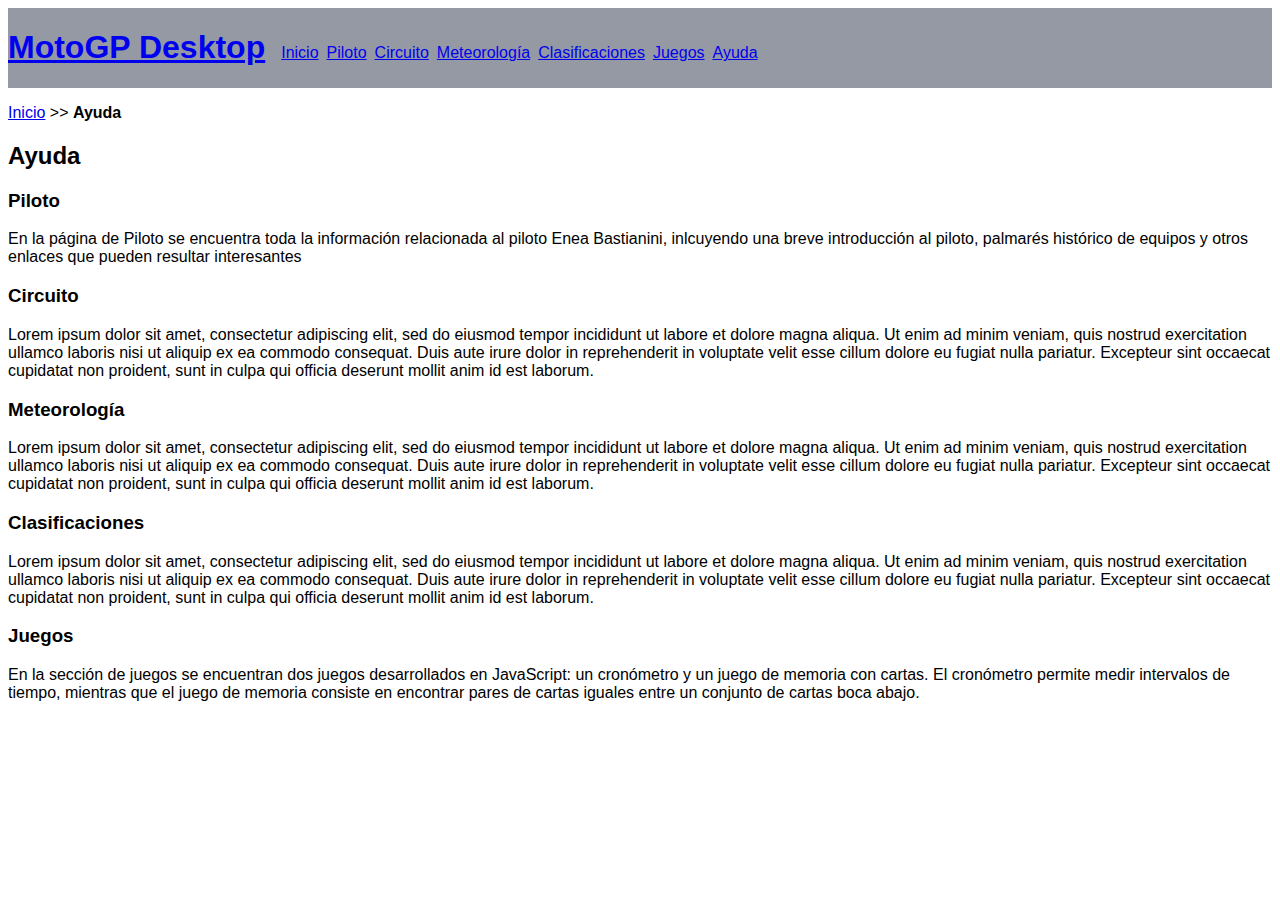
<file: ayuda.html>
<!DOCTYPE HTML>

<html lang="es">
<head>
    <!-- Datos que describen el documento -->
    <!-- TODO completar toda la información del documento-->
    <meta charset="UTF-8" />
    <meta name="author" content="Eloy Rubio Suárez"/>
    <meta name="description" content="TODO"/>
    <meta name="keywords" content="motos,motor,deporte,inicio,carrera,gran premio,mundial,2025, TODO completar"/>
    <meta name="viewport" content="width=device-width, initial-scale=1.0"/>
    <title>MotoGP-Ayuda</title>
    <link rel="stylesheet" type="text/css" href="estilo/estilo.css"/>
    <link rel="stylesheet" type="text/css" href="estilo/layout.css"/>

    <link rel="icon" href="multimedia/icon.png" type="image/png">
</head>

<body>
    <!-- Datos con el contenidos que aparece en el navegador -->
         <!-- Datos con el contenidos que aparece en el navegador -->
    <header>
        <h1><a href="index.html">MotoGP Desktop</a></h1>
        <nav>
            <a href="index.html">Inicio</a>
            <a href="piloto.html" >Piloto</a>
            <a href="circuito.html">Circuito</a>
            <a href="meteorologia.html">Meteorología</a>
            <a href="clasificaciones.php">Clasificaciones</a>
            <a href="juegos.html">Juegos</a>
            <a href="ayuda.html" class="active">Ayuda</a>
            
            
        </nav>
    </header>
    <p><a href="index.html">Inicio</a> &gt;&gt; <strong>Ayuda</strong></p>
    <main>
        <section>
            <h2>Ayuda</h2>
            <h3>Piloto</h3>
            <p>
                En la página de Piloto se encuentra toda la información relacionada
                al piloto Enea Bastianini, inlcuyendo una breve introducción al piloto, palmarés 
                histórico de equipos y otros enlaces que pueden resultar interesantes
            </p>
            <h3>Circuito</h3>
            <p>
                Lorem ipsum dolor sit amet, consectetur adipiscing elit, sed do eiusmod tempor incididunt ut
                labore et dolore magna aliqua. Ut enim ad minim veniam, quis nostrud exercitation ullamco
                laboris nisi ut aliquip ex ea commodo consequat. Duis aute irure dolor in reprehenderit in
                voluptate velit esse cillum dolore eu fugiat nulla pariatur. Excepteur sint occaecat cupidatat non
                proident, sunt in culpa qui officia deserunt mollit anim id est laborum.
            </p>
            <h3>Meteorología</h3>
            <p>
                Lorem ipsum dolor sit amet, consectetur adipiscing elit, sed do eiusmod tempor incididunt ut
                labore et dolore magna aliqua. Ut enim ad minim veniam, quis nostrud exercitation ullamco
                laboris nisi ut aliquip ex ea commodo consequat. Duis aute irure dolor in reprehenderit in
                voluptate velit esse cillum dolore eu fugiat nulla pariatur. Excepteur sint occaecat cupidatat non
                proident, sunt in culpa qui officia deserunt mollit anim id est laborum.
            </p>
            <h3>Clasificaciones</h3>
            <p>
                Lorem ipsum dolor sit amet, consectetur adipiscing elit, sed do eiusmod tempor incididunt ut
                labore et dolore magna aliqua. Ut enim ad minim veniam, quis nostrud exercitation ullamco
                laboris nisi ut aliquip ex ea commodo consequat. Duis aute irure dolor in reprehenderit in
                voluptate velit esse cillum dolore eu fugiat nulla pariatur. Excepteur sint occaecat cupidatat non
                proident, sunt in culpa qui officia deserunt mollit anim id est laborum.
            </p>
            <h3>Juegos</h3>
            <p>
                En la sección de juegos se encuentran dos juegos desarrollados en JavaScript:
                un cronómetro y un juego de memoria con cartas. El cronómetro permite medir
                intervalos de tiempo, mientras que el juego de memoria consiste en encontrar pares
                de cartas iguales entre un conjunto de cartas boca abajo.
            </p>
    
        </section>

    </main>
</body>
</html>
</file>
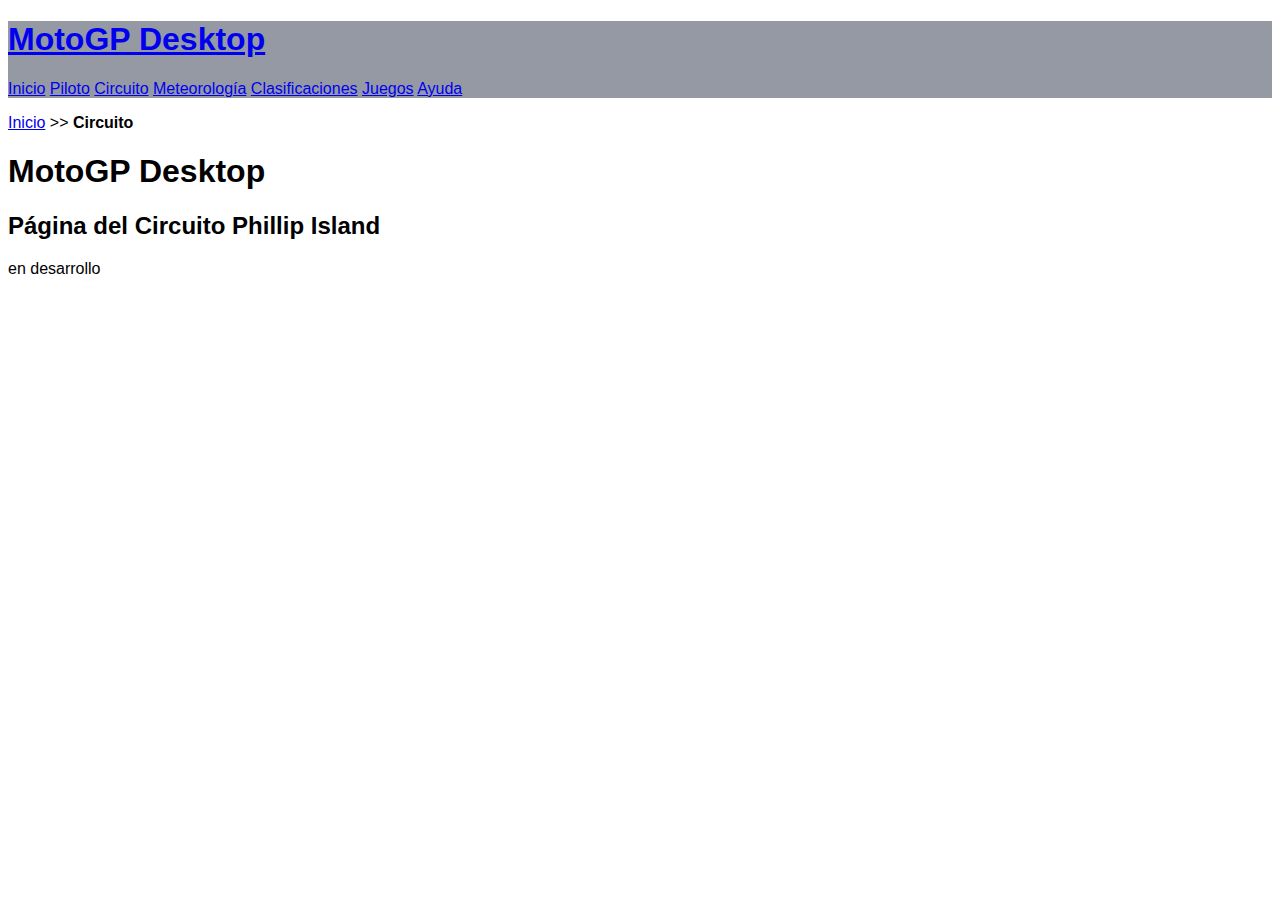
<file: circuito.html>
<!DOCTYPE html>

<html lang="es">
  <head>
    <!-- Datos que describen el documento -->
    <!-- TODO completar toda la información del documento-->
    <meta charset="UTF-8" />
    <meta name="author" content="Eloy Rubio Suárez" />
    <meta name="description" content="TODO" />
    <meta
      name="keywords"
      content="motos,motor,deporte,inicio,carrera,gran premio,mundial,2025,australia,Phillip Island,circuto,curva,recta"
    />
    <meta name="viewport" content="width=device-width, initial-scale=1.0" />
    <title>MotoGP-Circuito</title>
    <link rel="stylesheet" type="text/css" href="estilo/estilo.css" />
  </head>

  <body>
    <!-- Datos con el contenidos que aparece en el navegador -->
    <!-- Datos con el contenidos que aparece en el navegador -->
    <header>
      <h1><a href="index.html">MotoGP Desktop</a></h1>
      <nav>
        <a href="index.html">Inicio</a>
        <a href="piloto.html">Piloto</a>
        <a href="circuito.html">Circuito</a>
        <a href="meteorologia.html">Meteorología</a>
        <a href="clasificaciones.html">Clasificaciones</a>
        <a href="juegos.html">Juegos</a>
        <a href="ayuda.html" class="active">Ayuda</a>
      </nav>
    </header>
    <p><a href="index.html">Inicio</a> &gt;&gt; <strong>Circuito</strong></p>

    <h1>MotoGP Desktop</h1>
    <section>
      <h2>Página del Circuito Phillip Island</h2>
      <p>en desarrollo</p>
    </section>
  </body>
</html>
</file>
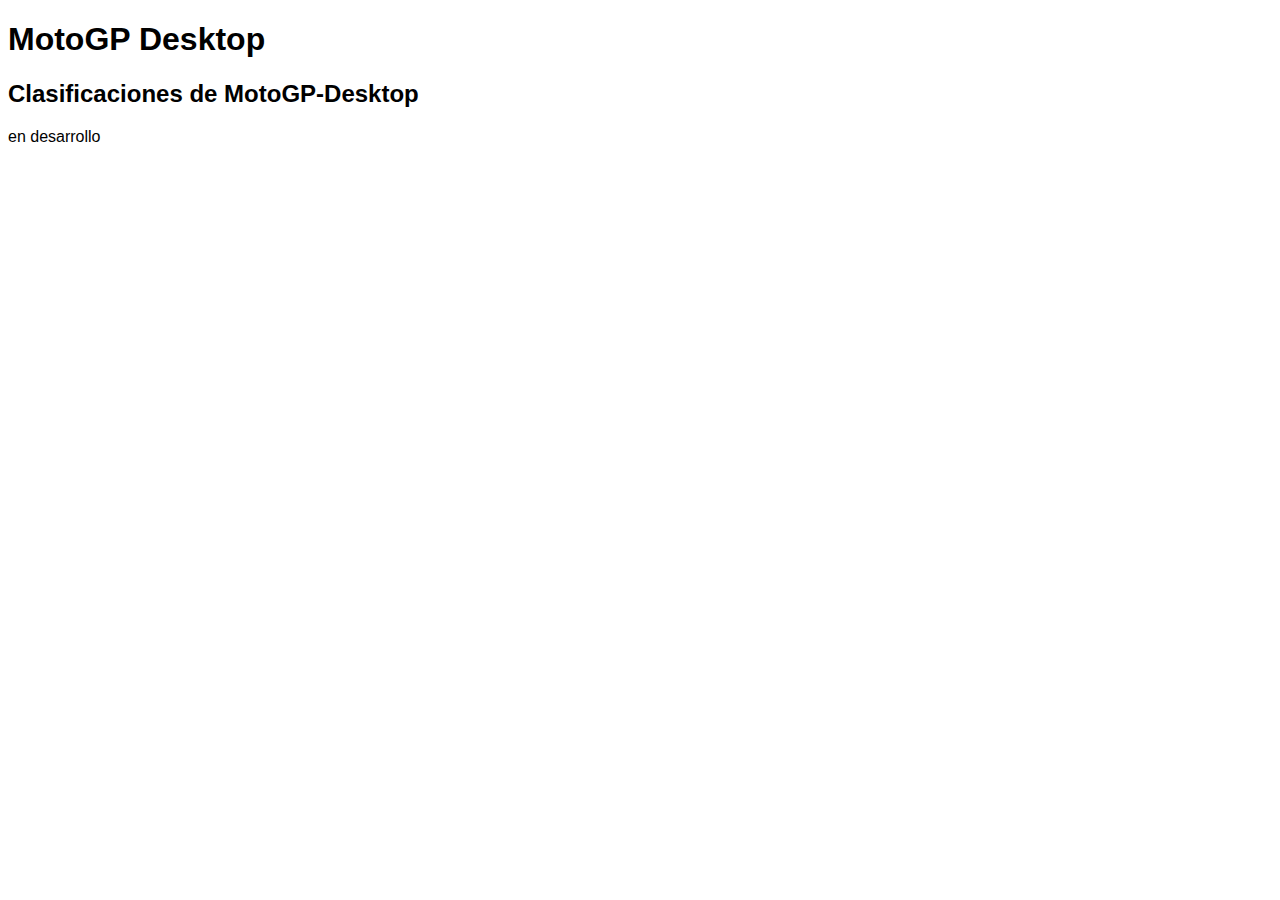
<file: clasificaciones.html>
<!DOCTYPE HTML>

<html lang="es">
<head>
    <!-- Datos que describen el documento -->
    <!-- TODO completar toda la información del documento-->
    <meta charset="UTF-8" />
    <meta name="author" content="Eloy Rubio Suárez"/>
    <meta name="description" content="TODO"/>
    <meta name="keywords" content="motos,motor,deporte,inicio,carrera,gran premio,mundial,2025, TODO completar"/>
    <meta name="viewport" content="width=device-width, initial-scale=1.0">
    <title>MotoGP-Clasifiaciones</title>
    <link rel="stylesheet" type="text/css" href="estilo/estilo.css"/>
</head>

<body>
    <!-- Datos con el contenidos que aparece en el navegador -->
    <h1>MotoGP Desktop</h1>
    <h2>Clasificaciones de MotoGP-Desktop</h2>
    <p>en desarrollo</p>
    
</body>
</html>
</file>
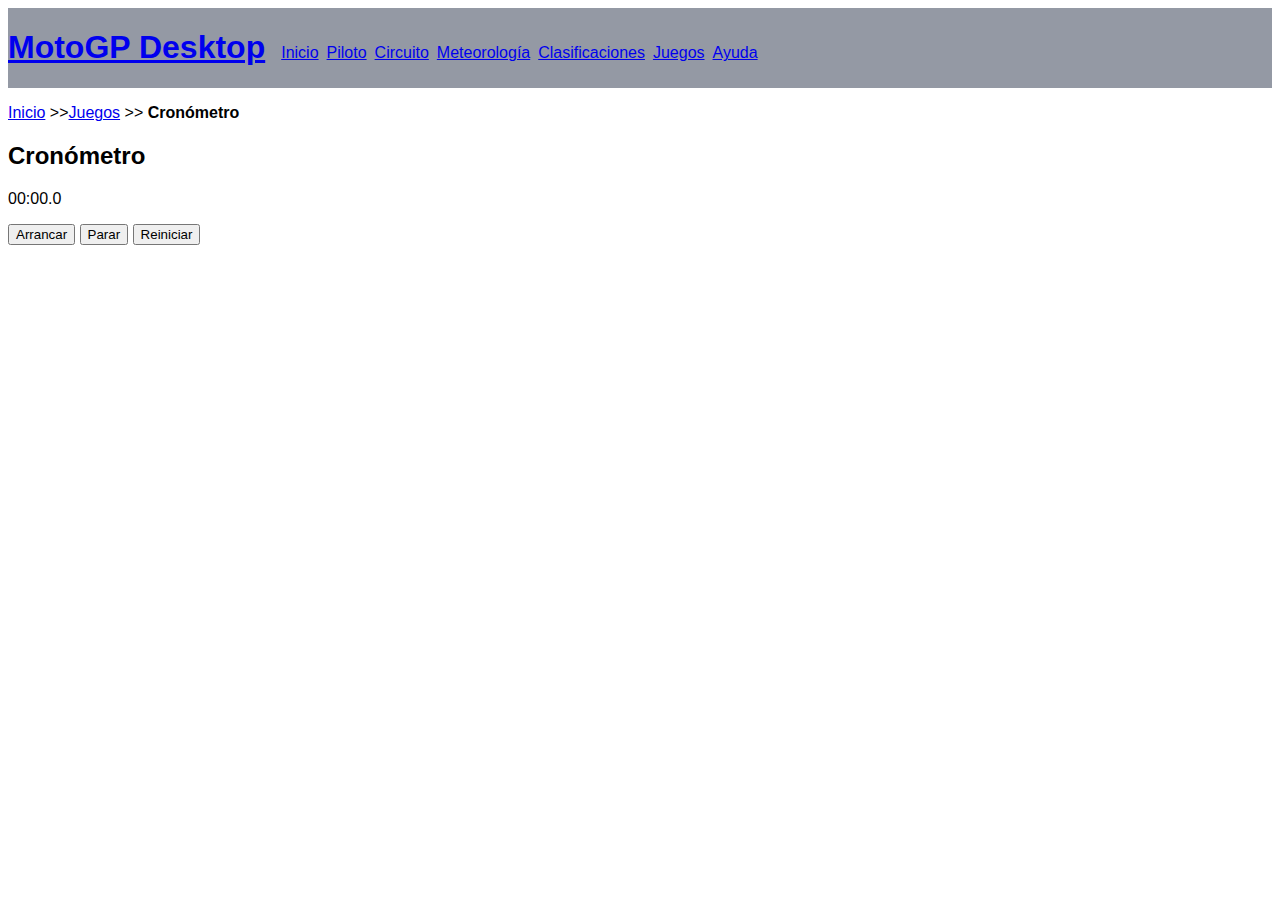
<file: cronometro.html>
<!DOCTYPE HTML>

<html lang="es">

<head>
    <!-- Datos que describen el documento -->
    <!-- TODO completar toda la información del documento-->
    <meta charset="UTF-8" />
    <meta name="author" content="Eloy Rubio Suárez" />
    <meta name="description" content="TODO" />
    <meta name="keywords" content="motos,motor,deporte,inicio,carrera,gran premio,mundial,2025, crono,tiempo" />
    <meta name="viewport" content="width=device-width, initial-scale=1.0">
    <title>MotoGP-Juegos</title>
    <link rel="stylesheet" type="text/css" href="estilo/layout.css" />
    <link rel="stylesheet" type="text/css" href="estilo/estilo.css" />

    <link rel="icon" href="multimedia/icon.png" type="image/png">
</head>

<body>
    <!-- Datos con el contenidos que aparece en el navegador -->
    <header>
        <h1><a href="index.html">MotoGP Desktop</a></h1>
        <nav>
            <a href="index.html">Inicio</a>
            <a href="piloto.html">Piloto</a>
            <a href="circuito.html">Circuito</a>
            <a href="meteorologia.html">Meteorología</a>
            <a href="clasificaciones.php">Clasificaciones</a>
            <a href="juegos.html" class="active">Juegos</a>
            <a href="ayuda.html">Ayuda</a>


        </nav>
    </header>
    <p><a href="index.html">Inicio</a> &gt;&gt;<a href="juegos.html">Juegos</a> &gt;&gt; <strong>Cronómetro</strong></p>


    <main>
        <section>
            <h2>Cronómetro</h2>
            <p>00:00.0</p>

            <button>Arrancar</button>
            <button>Parar</button>
            <button>Reiniciar</button>
        </section>

    </main>
    <script src="js/cronometro.js"></script>
    <script>
        const cronometro = new Cronometro();
    </script>

</body>

</html>
</file>
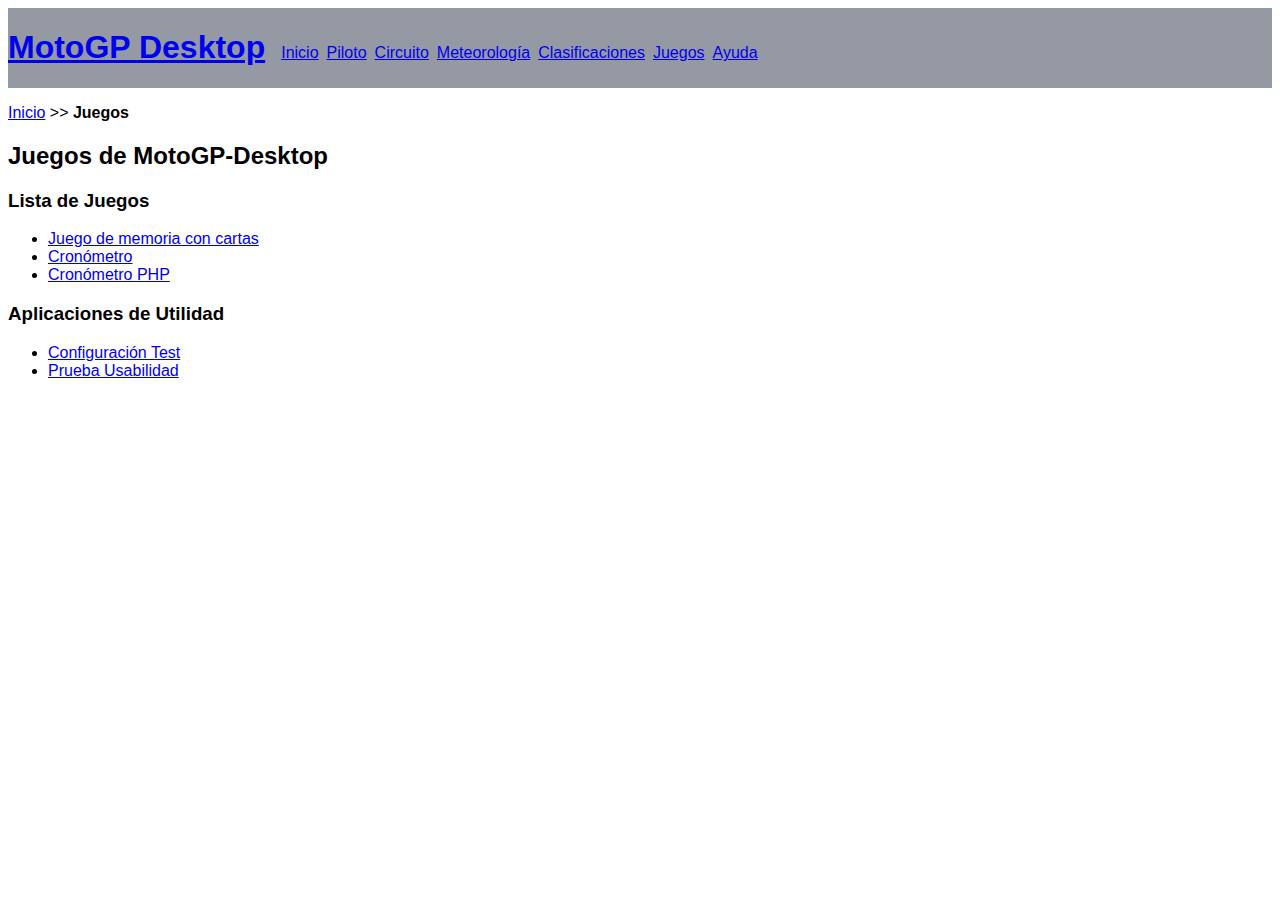
<file: juegos.html>
<!DOCTYPE HTML>

<html lang="es">

<head>
    <!-- Datos que describen el documento -->
    <!-- TODO completar toda la información del documento-->
    <meta charset="UTF-8" />
    <meta name="author" content="Eloy Rubio Suárez" />
    <meta name="description" content="TODO" />
    <meta name="keywords" content="motos,motor,deporte,inicio,carrera,gran premio,mundial,2025, TODO completar" />
    <meta name="viewport" content="width=device-width, initial-scale=1.0">
    <title>MotoGP-Juegos</title>
    <link rel="stylesheet" type="text/css" href="estilo/layout.css" />
    <link rel="stylesheet" type="text/css" href="estilo/estilo.css" />
    <link rel="icon" href="multimedia/icon.png" type="image/png">
</head>

<body>
    <!-- Datos con el contenidos que aparece en el navegador -->
    <header>
        <h1><a href="index.html">MotoGP Desktop</a></h1>
        <nav>
            <a href="index.html">Inicio</a>
            <a href="piloto.html">Piloto</a>
            <a href="circuito.html">Circuito</a>
            <a href="meteorologia.html">Meteorología</a>
            <a href="clasificaciones.html">Clasificaciones</a>
            <a href="juegos.html" class="active">Juegos</a>
            <a href="ayuda.html">Ayuda</a>


        </nav>
    </header>
    <p><a href="index.html">Inicio</a> &gt;&gt; <strong>Juegos</strong></p>
    <main>
        <h2>Juegos de MotoGP-Desktop</h2>
        <section>
            <h3>Lista de Juegos</h3>
            <ul>
                <li><a href="memoria.html">Juego de memoria con cartas</a></li>
                <li><a href="cronometro.html">Cronómetro</a></li>
                <li><a href="cronometro.php">Cronómetro PHP</a></li>
            </ul>
            <h3>Aplicaciones de Utilidad</h3>
            <ul>
                <li><a href="./php/configuracion_test.php">Configuración Test</a></li>
                <li><a href="pruebaUsabilidad.php">Prueba Usabilidad</a></li>
            </ul>
    </main>


</body>

</html>
</file>
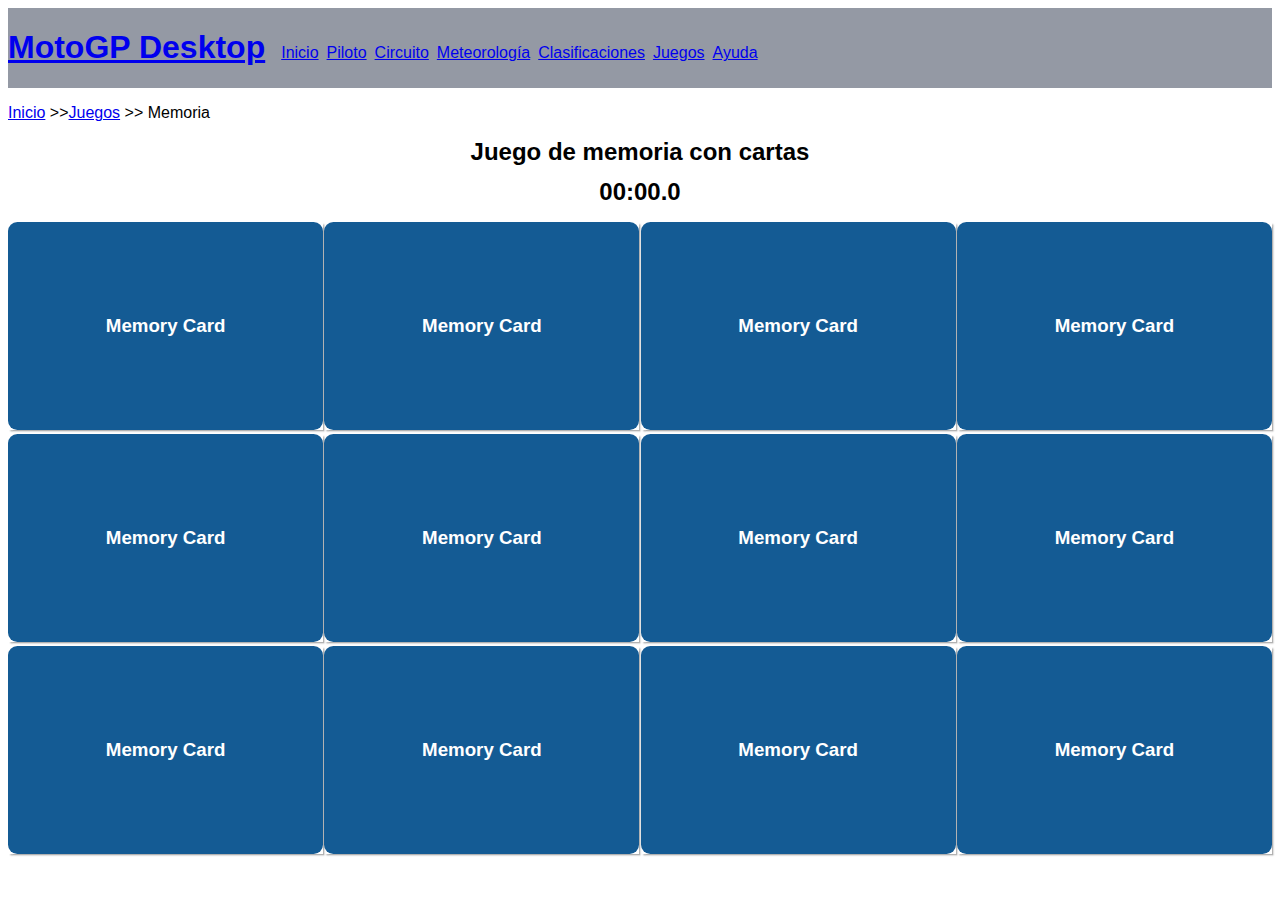
<file: memoria.html>
<!DOCTYPE HTML>

<html lang="es">

<head>
    <!-- Datos que describen el documento -->
    <meta charset="UTF-8" />
    <meta name="author" content="Eloy Rubio Suárez" />
    <meta name="description" content="Juego de memoria con cartas de MotoGP" />
    <meta name="keywords" content="motos,motor,deporte,juego,memoria,cartas,motogp,gran premio,mundial,2025" />
    <meta name="viewport" content="width=device-width, initial-scale=1.0">
    <title>MotoGP-Juegos-Memoria</title>
    <link rel="stylesheet" type="text/css" href="estilo/layout.css" />
    <link rel="stylesheet" type="text/css" href="estilo/layout-cards.css" />
    <link rel="stylesheet" type="text/css" href="estilo/estilo.css" />
    <link rel="stylesheet" type="text/css" href="estilo/cards.css" />
    <link rel="icon" href="multimedia/icon.png" type="image/png">
    
    <script src="js/cronometro.js"></script>
</head>

<body>
    <!-- Datos con el contenidos que aparece en el navegador -->
    <header>
        <h1><a href="index.html">MotoGP Desktop</a></h1>
        <nav>
            <a href="index.html">Inicio</a>
            <a href="piloto.html">Piloto</a>
            <a href="circuito.html">Circuito</a>
            <a href="meteorologia.html">Meteorología</a>
            <a href="clasificaciones.php">Clasificaciones</a>
            <a href="juegos.html" class="active">Juegos</a>
            <a href="ayuda.html">Ayuda</a>
        </nav>
    </header>
    
    <p><a href="index.html">Inicio</a> &gt;&gt;<a href="juegos.html">Juegos</a> &gt;&gt; Memoria </p>
    
    <section>
        <h2>Juego de memoria con cartas</h2>
        <p>00:00.0</p>
    </section>

    <main>
        <article onclick="memoria.voltearCarta(this)">
            <h3>Memory Card</h3>
            <img src="multimedia/logos/honda.svg" alt="Logo-Honda">
        </article>
        <article onclick="memoria.voltearCarta(this)">
            <h3>Memory Card</h3>
            <img src="multimedia/logos/honda.svg" alt="Logo-Honda">
        </article>

        <article onclick="memoria.voltearCarta(this)">
            <h3>Memory Card</h3>
            <img src="multimedia/logos/yamaha.svg" alt="Logo-Yamaha">
        </article>
        <article onclick="memoria.voltearCarta(this)">
            <h3>Memory Card</h3>
            <img src="multimedia/logos/yamaha.svg" alt="Logo-Yamaha">
        </article>

        <article onclick="memoria.voltearCarta(this)">
            <h3>Memory Card</h3>
            <img src="multimedia/logos/ducati.svg" alt="Logo-Ducati">
        </article>
        <article onclick="memoria.voltearCarta(this)">
            <h3>Memory Card</h3>
            <img src="multimedia/logos/ducati.svg" alt="Logo-Ducati">
        </article>

        <article onclick="memoria.voltearCarta(this)">
            <h3>Memory Card</h3>
            <img src="multimedia/logos/ktm.svg" alt="Logo-KTM">
        </article>
        <article onclick="memoria.voltearCarta(this)">
            <h3>Memory Card</h3>
            <img src="multimedia/logos/ktm.svg" alt="Logo-KTM">
        </article>

        <article onclick="memoria.voltearCarta(this)">
            <h3>Memory Card</h3>
            <img src="multimedia/logos/aprilia.svg" alt="Logo-Aprilia">
        </article>
        <article onclick="memoria.voltearCarta(this)">
            <h3>Memory Card</h3>
            <img src="multimedia/logos/aprilia.svg" alt="Logo-Aprilia">
        </article>

        <article onclick="memoria.voltearCarta(this)">
            <h3>Memory Card</h3>
            <img src="multimedia/logos/motogp.svg" alt="Logo-MotoGP">
        </article>
        <article onclick="memoria.voltearCarta(this)">
            <h3>Memory Card</h3>
            <img src="multimedia/logos/motogp.svg" alt="Logo-MotoGP">
        </article>
    </main>

    <script src="js/memoria.js"></script>

</body>

</html>
</file>
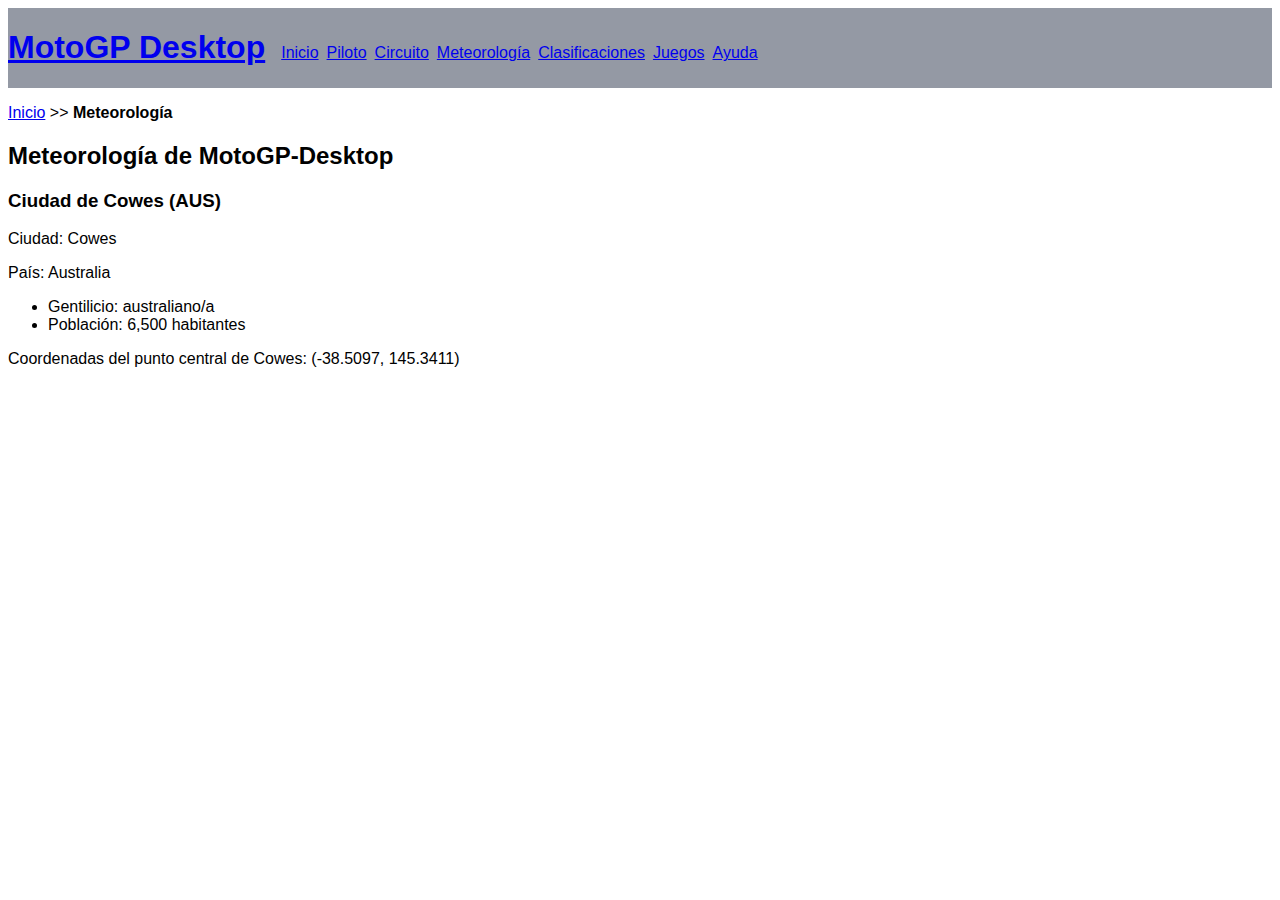
<file: meteorologia.html>
<!DOCTYPE HTML>

<html lang="es">

<head>
    <!-- Datos que describen el documento -->
    <meta charset="UTF-8" />
    <meta name="author" content="Eloy Rubio Suárez" />
    <meta name="description" content="Información meteorológica del circuito de MotoGP en Cowes, Australia" />
    <meta name="keywords" content="motos,motor,deporte,meteorologia,tiempo,clima,carrera,gran premio,mundial,2025,Cowes,Australia,Phillip Island" />
    <meta name="viewport" content="width=device-width, initial-scale=1.0">
    <title>MotoGP - Meteorología</title>
    <link rel="stylesheet" type="text/css" href="estilo/layout.css" />
    <link rel="stylesheet" type="text/css" href="estilo/estilo.css" />
    <link rel="icon" href="multimedia/icon.png" type="image/png">
    
    <!-- jQuery Core 3.7.1 minificado -->
    <script src="https://code.jquery.com/jquery-3.7.1.min.js" 
            integrity="sha256-/JqT3SQfawRcv/BIHPThkBvs0OEvtFFmqPF/lYI/Cxo=" 
            crossorigin="anonymous"></script>
</head>

<body>
    <header>
        <h1><a href="index.html">MotoGP Desktop</a></h1>
        <nav>
            <a href="index.html">Inicio</a>
            <a href="piloto.html">Piloto</a>
            <a href="circuito.html">Circuito</a>
            <a href="meteorologia.html" class="active">Meteorología</a>
            <a href="clasificaciones.php">Clasificaciones</a>
            <a href="juegos.html">Juegos</a>
            <a href="ayuda.html">Ayuda</a>
        </nav>
    </header>
    
    <p><a href="index.html">Inicio</a> &gt;&gt; <strong>Meteorología</strong></p>
    
    <main>
        <h2>Meteorología de MotoGP-Desktop</h2>
        
        <section>
            <h3>Ciudad de Cowes (AUS)</h3>
            <script src="js/ciudad.js"></script>
            <script>
                // Crear una instancia de la clase Ciudad para Cowes
                let cowes = new Ciudad("Cowes", "Australia", "australiano/a");
                
                // Rellenar los demás datos
                // Coordenadas de Phillip Island Circuit
                cowes.setDatos(6500, -38.5097, 145.3411);

                // Mostrar información básica
                cowes.escribirInfo();

                // Mostrar información secundaria (gentilicio y población)
                cowes.escribirInfoSecundaria();

                // Mostrar coordenadas del punto central
                cowes.escribirCoordenadas();

                // Obtener y mostrar información meteorológica
                cowes.getMeteorologiaCarrera("2025-10-20");
                
                // Obtener meteorología de los 3 días de entrenamientos
                cowes.getMeteorologiaEntrenos("2025-10-17", "2025-10-19");
            </script>
        </section>
    </main>
</body>

</html>
</file>
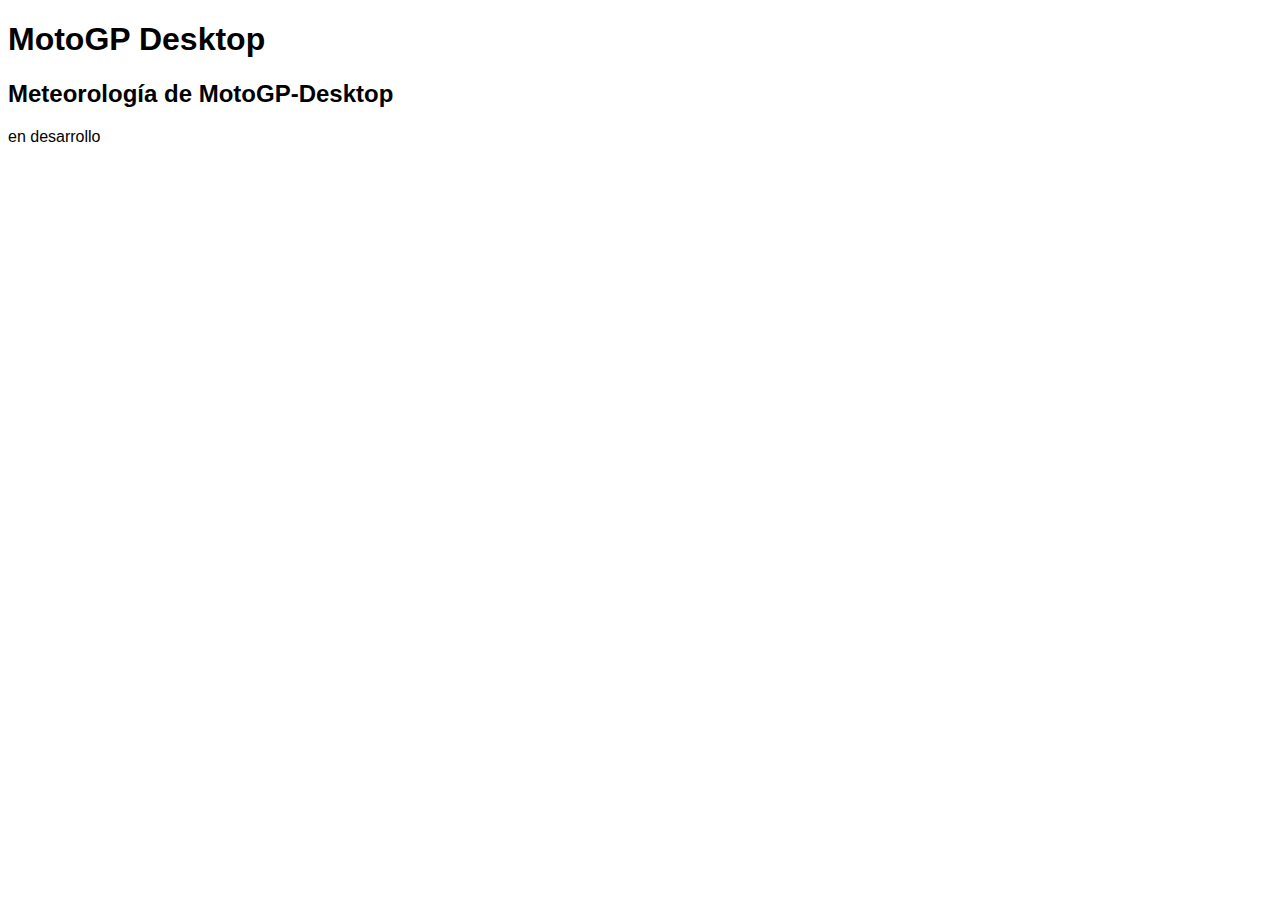
<file: meteorología.html>
<!DOCTYPE HTML>

<html lang="es">
<head>
    <!-- Datos que describen el documento -->
    <!-- TODO completar toda la información del documento-->
    <meta charset="UTF-8" />
    <meta name="author" content="Eloy Rubio Suárez"/>
    <meta name="description" content="TODO"/>
    <meta name="keywords" content="motos,motor,deporte,inicio,carrera,gran premio,mundial,2025, TODO completar"/>
    <meta name="viewport" content="width=device-width, initial-scale=1.0">
    <title>MotoGP-Meteorolgía</title>
    <link rel="stylesheet" type="text/css" href="estilo/estilo.css"/>
</head>

<body>
    <!-- Datos con el contenidos que aparece en el navegador -->
    <h1>MotoGP Desktop</h1>
    <h2>Meteorología de MotoGP-Desktop</h2>
    <p>en desarrollo</p>
    
</body>
</html>
</file>
<file: estilo/estilo.css>
/*Eloy Rubio Suárez UO298184*/
/*Estilos generales para el proyecto*/
/*https://www.canva.com/colors/color-palettes/pensive-mood/*/
/*https://webaim.org/resources/contrastchecker/*/

/*Especificidad 001*/
body{
    font-family: Tahoma,sans-serif;
}

/*Especificidad 001*/
header{
    color : #FFFFFF;
    background-color: #9499A4;
}
</file>
<file: estilo/layout.css>
/*Especificidad 001*/
nav {
    display: flex;
    gap: 0.5em;
    flex-direction: row;
}

/*Especificidad 001*/
header {
    display: flex;
    align-items: baseline;
    gap: 1em;
    flex-direction: row;
}

@media (min-width: 320px) and (max-width: 799px) {

    /*Especificidad 001*/
    nav {
        /*
            Aviso sobre redefinición de flex-direction
            Permitido-> Uso correcto en media query
        */
        flex-direction: column;
    }

    /*Especificidad 001*/
    header {
        /*
            Aviso sobre redefinición de flex-direction
            Permitido-> Uso correcto en media query
        */
        flex-direction: column;
    }

    /*Especificidad 001*/
    body>p {
        display: none;
    }

    /*Especificidad 001*/
    video {
        width: 100%;
        height: auto;
    }

    /*Especificidad 001*/
    audio {
        width: 100%;
    }
}

/* Especificidad: 0,0,0,2 - Selector de tipo body > div */
body>div {
    width: 80%;
    height: 10%;
    margin: 2em auto;
    border: 0.2em solid #333;
    border-radius: 0.5em;
}

/* Estilos para el SVG de altimetría */
/* Especificidad: 0,0,0,1 - Selector de tipo svg */
svg {
    max-width: 100%;
    height: auto;
    display: block;
    margin: 1em auto;
}

@media (max-width: 768px) {

    /* Especificidad: 0,0,0,2 - Selector de tipo main section */
    /* Redefine: padding, margin */
    main section {
        padding: 1em;
        margin: 1em 0;
    }

    /* Especificidad: 0,0,2 - Adaptabilidad del carrusel para móviles */
    article h2+img {
        width: 100%;
        height: auto;
    }
    /* Especificidad: 0,0,1 - Adaptabilidad de las tablas para móviles */  
    table {
        width: 100%;            /* que ocupe todo el ancho disponible */
        font-size: 0.6rem;      /* fuente más pequeña */
        border-collapse: collapse;
    }
    /* Especificidad: 0,0,1 0,0,1 - Adaptabilidad de las tablas para móviles */
    th, td {
        padding: 0.1em 0.2em;   /* menos espacio interno */
        text-align: center;     /* opcional, para centrar los números */
    }
    /* Especificidad: 0,0,1 - Adaptabilidad de las tablas para móviles */
    th {
        font-size: 0.65rem;     /* encabezados un poco más grandes que los datos */
    }

}
</file>
<file: estilo/layout-cards.css>
/* Especificidad: 001 */
section {
    text-align: center;
    margin: 1em 0;
}

/* Especificidad: 002 */
section h2 {
    margin: 0.5em 0;
}

/* Especificidad: 002 */
section p {
    font-size: 1.5em;
    font-weight: bold;
    margin: 0.5em 0;
}

/* Especificidad: 001 */
main {
    display: grid;
    grid-template-columns: repeat(4, 1fr);
    column-gap: 0.07em;
    row-gap: 0.25rem;
    justify-items: center;
    align-items: center;
    margin: auto;
}

@media (min-width: 20em) and (max-width: 49.9375em) {
    /* Especificidad: 001 */
    main {
        display: grid;
        grid-template-columns: repeat(2, 1fr);
        justify-items: center;
        align-items: center;
        column-gap: 1em;
        row-gap: 1em;
        padding: 0 1em;
    }
    
    /* Especificidad: 002 */
    main article {
        width: 100%;
        min-height: 15em;
    }
}
</file>
<file: estilo/cards.css>
/* MotoGP-Desktop*/
/* Hoja de estilo para el juego de memoria con cartas */

/* Regla con el estilo general para las tarjetas del juego */
/* especificidad: 002 */
main article {
    width: 100%;
    aspect-ratio: 3/4;
    height: 13em;
    position: relative;
    transform: scale(1);
    cursor: pointer;
    transform-style: preserve-3d;
    transition: transform .5s;
    box-shadow: 0.1em 0.1em 0.1em rgba(0,0,0,.3);
}

/* Regla con la transformación que permite girar la carta cuando se le pone el atributo personalizado data-estado al valor volteada O revelada */
/* especificidad: 012 */
article[data-estado="volteada"],
article[data-estado="revelada"]{
    transform: rotateY(180deg);
}

/* Reglas con los estilos generales para el encabezado y la imagen de la carta */
/* especificidad: 002 */
article h3,
article img {
     /* Aviso sobre color de primer plano no establecido
       Hay un color de fondo establecido (#1c7dcc) y no hay color de primer plano
       Establecemos color de primer plano explícitamente para h3 (color: #FFFFFF;)
    */
    width: 100%;
    height: 100%;
    position: absolute;
    border-radius: 0.5em;
    /* Cambio de color de fondo para mejorar contraste */
    background: #145B94;
    backface-visibility: hidden;
}

/* Regla para centrar el texto "Memory Card" vertical y horizontalmente en cada carta */
/* especificidad: 002 */
article h3 {
    display: flex;
    flex-direction: column;
    justify-content: center;
    align-items: center;
    margin: 0;
    color: #FFFFFF;

}

/* Regla para rotar las imágenes y que se vean correctamente cuando se giran las cartas */
/* especificidad: 002 */
article img {
    transform: rotateY(180deg);
}
</file>
